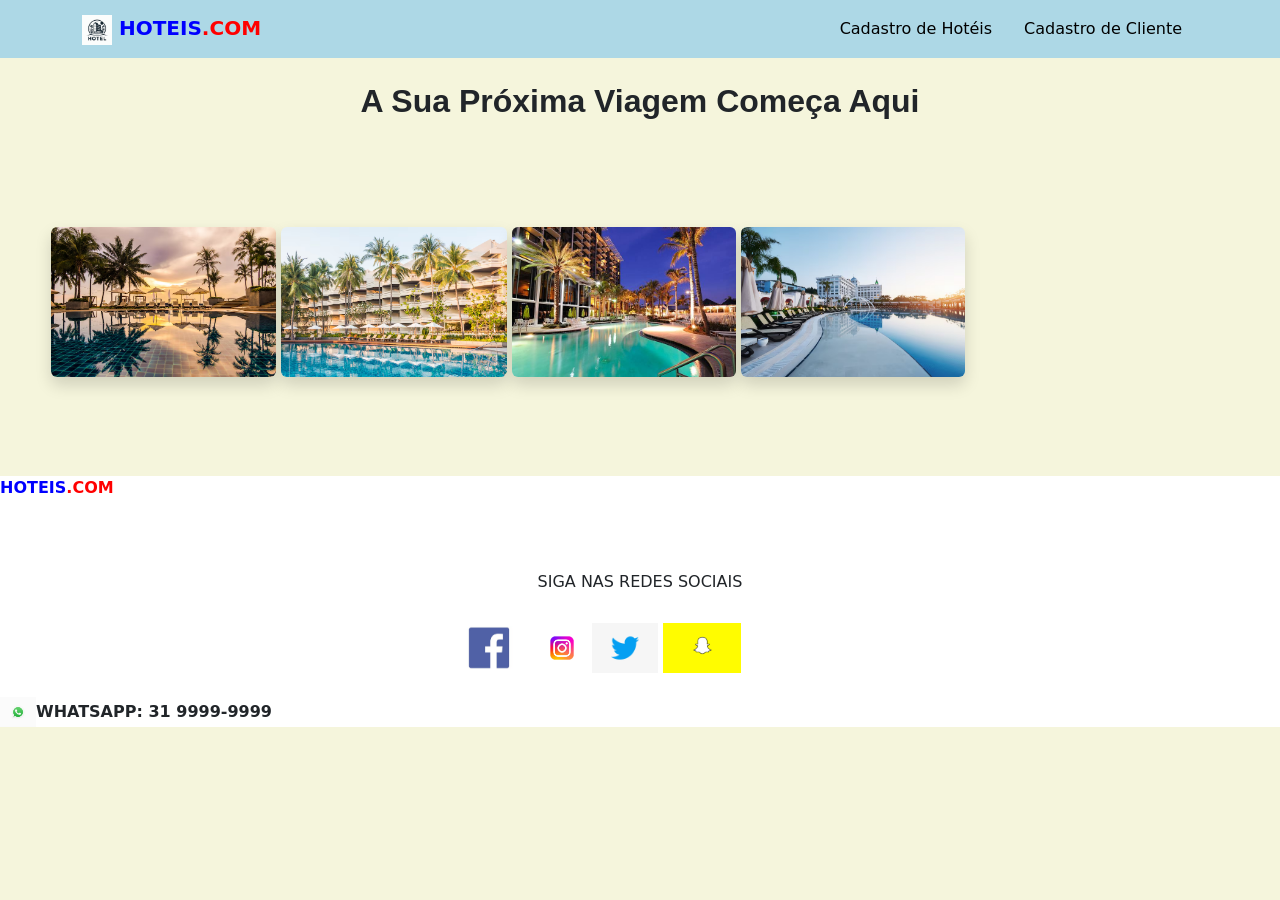
<file: index.html>
<!DOCTYPE html>
<html lang="pt-br">
<head>
    <meta charset="UTF-8">
    <meta name="viewport" content="width=device-width, initial-scale=1.0">
    <title>hoteis.com</title>
    <link href="https://cdn.jsdelivr.net/npm/bootstrap@5.3.0/dist/css/bootstrap.min.css" rel="stylesheet">
     <link rel="shortcut icon" href="img/images.jpg" type="image/x-icon">
</head>
<body style="background-color: beige;">
    <nav style="background-color: lightblue;" class="navbar navbar-dark ">
        <div class="container">
        <a href="index.html" class="navbar-brand fw-bold"><b style="color: blue;"> <img src="img/imagem-hotel-logomarca.avif" height="30" alt=""> HOTEIS</b><b style="color: red;">.COM</b></a>
        <ul class="nav">
            <li class="nav-item"><a href="cadastro_hotel.html" style="color: black;" class="nav-link">Cadastro de Hotéis</a></li>
            <li class="nav-item"><a href="cadastro_cliente.html" style="color: black;" class="nav-link">Cadastro de Cliente</a></li>
        </ul>
      </div>
    </nav>
    <br>

    <h2 style="font-family: Arial, Helvetica, sans-serif; text-align: center;"><b>A Sua Próxima Viagem Começa Aqui</b></h2>
    <br><br>
     
    <div style="margin: 4%;">
    <img src="img/belas-piscinas-ao-ar-livre-de-luxo-em-hoteis-e-resorts_74190-7433.avif" height="150" class="shadow rounded" alt=""> <img src="img/piscina-de-natacao_74190-1977.avif" alt="" height="150" class="shadow rounded"> <img src="img/istockphoto-119926339-612x612.jpg" height="150" alt="" class="shadow rounded"> <img src="img/[base64].avif" height="150" alt="" class="shadow rounded">
   </div>
    <br><br>

    <footer style="background-color: white;">
        <b style="color: blue;">HOTEIS</b><b style="color: red;">.COM</b>
        <br><br><br><br>

        <h6 style="text-align: center;">SIGA NAS REDES SOCIAIS</h6> 
        <br>
        <img src="img/imagem-facebook.jpg" height="50" alt="" style="margin: 0% 0% 0% 35%;"> 
        <img src="img/imagens-instagram.avif" height="50" alt=""> 
        <img src="img/images-twiter.jpg" height="50" alt=""> 
        <img src="img/snapchat-logo-site-2017.jpg" height="50" alt="">
        <br><br>

        <b> <img src="img/iamgem-whatsapp.jpg" alt="" height="30">WHATSAPP: 31 9999-9999</b>
    </footer>
</body>
</html>
</file>
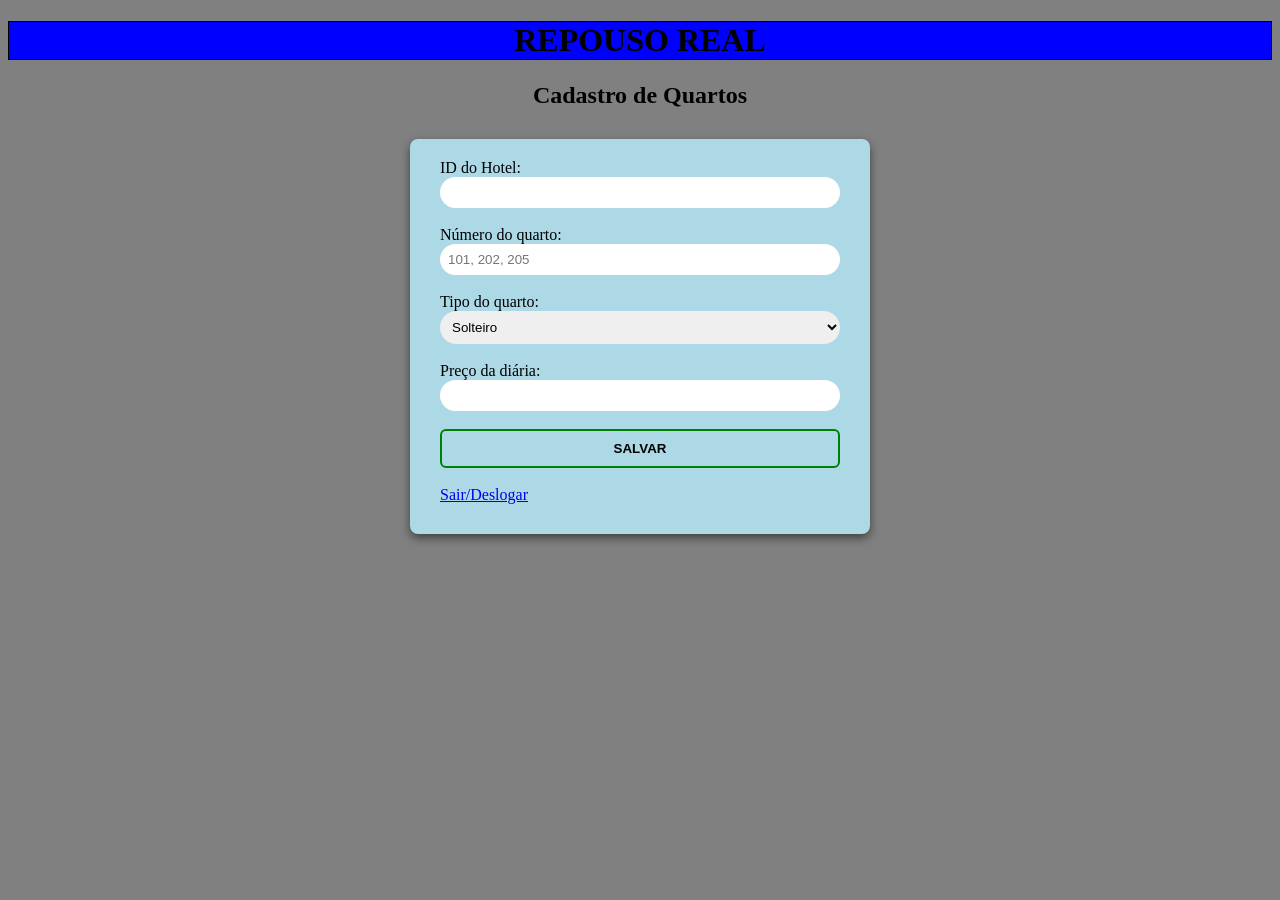
<file: cadastrar_quartos.html>
<!DOCTYPE html>
<html lang="pt-br">
<head>
    <meta charset="UTF-8">
    <meta name="viewport" content="width=device-width, initial-scale=1.0">
    <title>cadastro de quartos</title>
    <link rel="stylesheet" href="css/estilo_cadastro_hotel.css">
    <link rel="shortcut icon" href="img/imagem-hotel-logomarca.avif" type="image/x-icon">

</head>
<body style="background-color: gray;">
    <h1 style="text-align: center; color: black; border: 1px solid; background-color: blue;">REPOUSO REAL</h1>
    <h2 style="color: black; text-align: center;">Cadastro de Quartos</h2> 

    <div class="form_container">
        <form action="salvar_quarto.php" method="post">
            <div>
                <label for="hotel_id">ID do Hotel:</label>
                <input type="number" name="hotel_id" id="hotel_id" class="caixa_respostas" required min="0">

                <br><br>

                <label for="numero_quarto">Número do quarto:</label>
                <input type="text" name="numero_quarto" id="numero_quarto" class="caixa_respostas" placeholder="101, 202, 205" required>

                <br><br>

                <label for="tipo_quarto">Tipo do quarto:</label>
                <select name="tipo_quarto" id="tipo_quarto" class="caixa_respostas">
                    <option value="Solteiro">Solteiro</option>
                    <option value="Casal">Casal</option>
                    <option value="Suite">Suíte (Luxo)</option>
                </select>

                <br><br>

                <label for="preco">Preço da diária:</label>
                <input type="number" name="preco" id="preco" class="caixa_respostas" step="0.01" min="-0" required>

                <br><br>

                <button class="button_enviar_cadastro_hotel"><b>SALVAR</b></button> 

                <br><br>
            </div>
        </form>
        <a href="logout_hotel.php">Sair/Deslogar</a>
    </div>
</body>
</html>
</file>
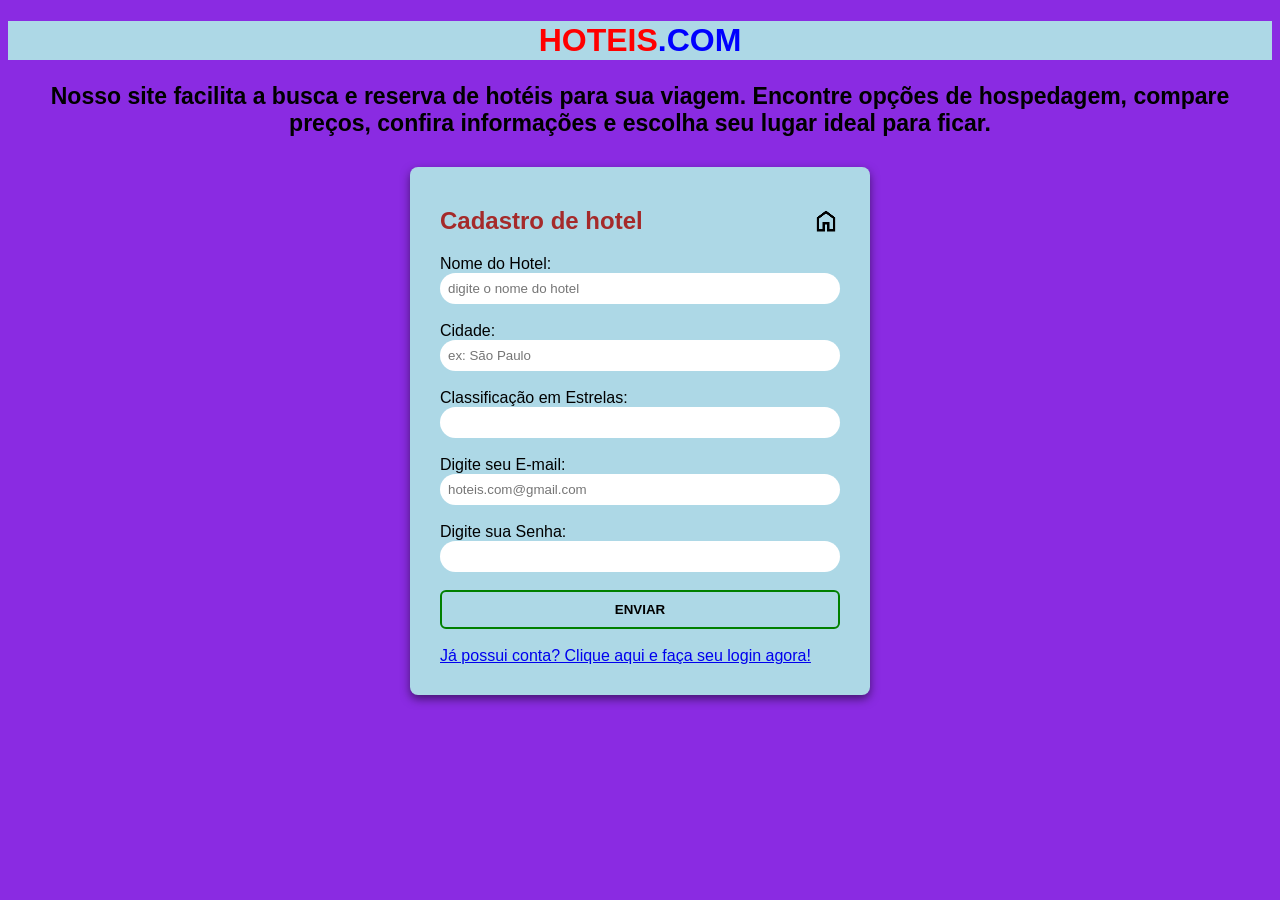
<file: cadastro_hotel.html>
<!DOCTYPE html>
<html lang="pt-br">
<head>
    <meta charset="UTF-8">
    <meta name="viewport" content="width=device-width, initial-scale=1.0">
    <title>hoteis.com</title>
    <link rel="stylesheet" href="css/estilo_cadastro_hotel.css">
    <link rel="shortcut icon" href="img/imagem-hotel-logomarca.avif" type="image/x-icon">

</head>
<body class="fundo">
    <h1 class="titulo_hoteis">HOTEIS<b style="color: blue;">.COM</b></h1>
    <h3 class="subtitulo_hotel">Nosso site facilita a busca e reserva de hotéis para sua viagem.
      Encontre opções de hospedagem, compare preços, confira informações e escolha seu lugar ideal para ficar.
    </h3>

    <div class="form_container">

      <div style="display: flex;">      
        <div style="width: 70%;">
          <h2 style="color: brown;">Cadastro de hotel</h2>   
        </div>
        <div style="padding-top: 5%; padding-left: 30%;">
          <a href="http://localhost/hotel/index.html"> <img src="img/home_28dp_000000_FILL0_wght400_GRAD0_opsz24.png"alt="icone de casa"></a>
        </div>
      </div>
    
    <form action="salvar_hotel.php" method="post">
        <div>
        <label for="nome_hotel">Nome do Hotel:</label>
        <input type="text" name="nome_hotel" id="nome_hotel" placeholder="digite o nome do hotel" required class="caixa_respostas">

        <br><br>

        <label for="cidade">Cidade:</label>
        <input type="text" name="cidade" id="cidade" placeholder="ex: São Paulo" required class="caixa_respostas">

        <br><br>

        <label for="estrelas">Classificação em Estrelas:</label>
        <input type="number" name="estrelas" id="estrelas" min="1" max="5" required class="caixa_respostas">

        <br><br>

        <label for="email">Digite seu E-mail:</label>
        <input type="email" name="email" id="email" placeholder="hoteis.com@gmail.com" required class="caixa_respostas">

        <br><br>

        <label for="senha">Digite sua Senha:</label>
        <input type="password" name="senha" id="senha" required class="caixa_respostas">

        <br><br>

        <button class="button_enviar_cadastro_hotel"><b>ENVIAR</b></button>

        <br><br>
      </div>
    </form>
    <a href="http://localhost/hotel/login_hotel.html">Já possui conta? Clique aqui e faça seu login agora!</a>
  </div>
</body>
</html>
</file>
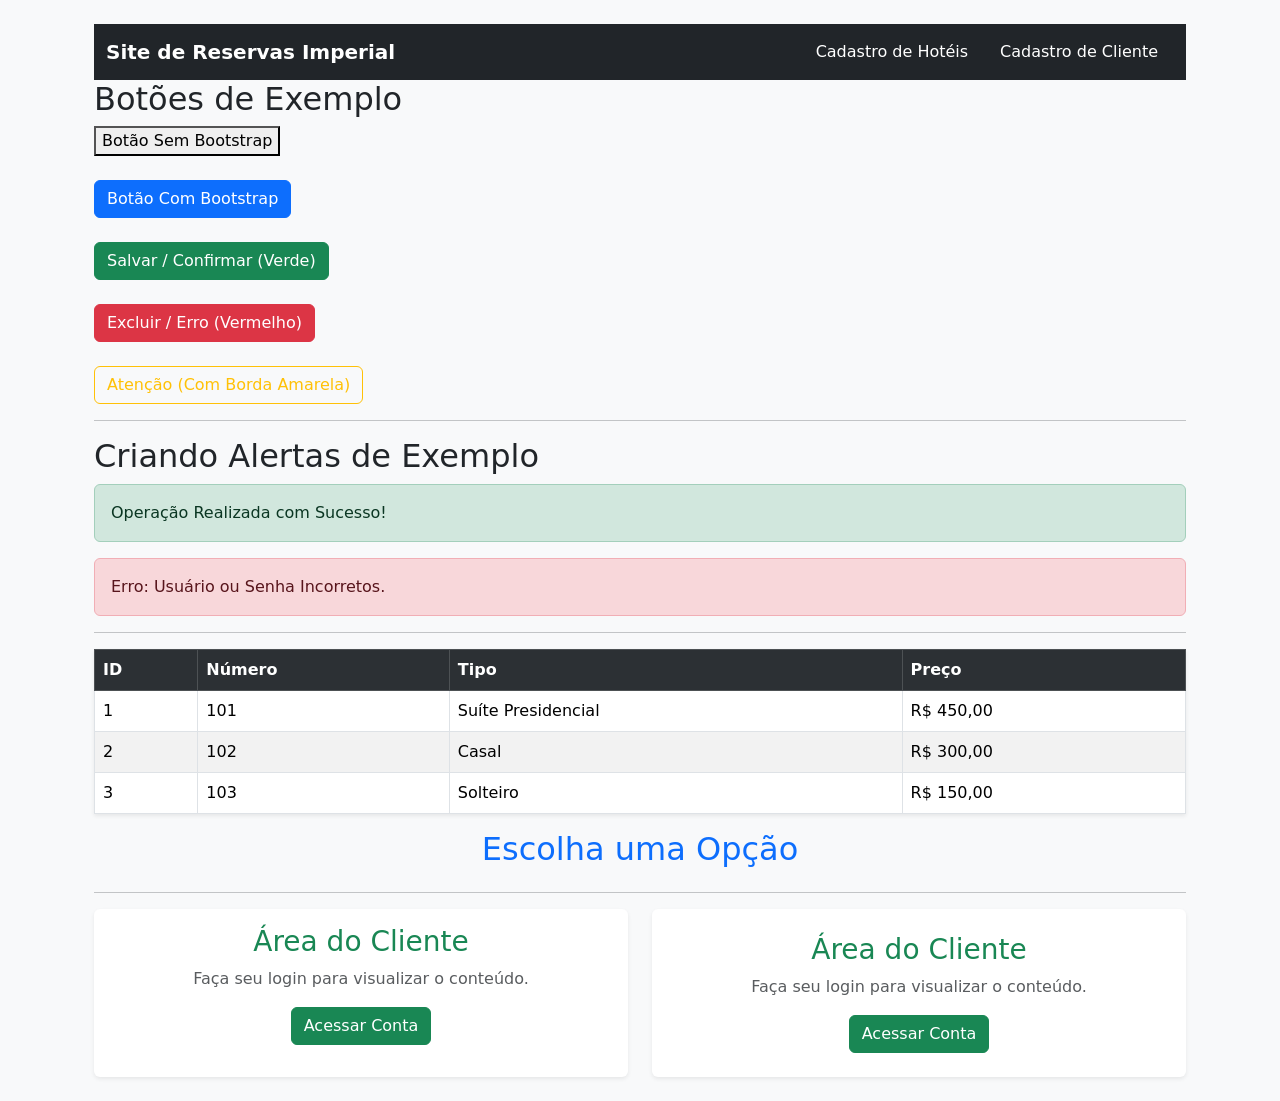
<file: treino_01.html>
<!DOCTYPE html>
<html lang="pt-br">
<head>
    <meta charset="UTF-8">
    <meta name="viewport" content="width=device-width, initial-scale=1.0">
    <title>Treino bootstrap 01 - Cores e Botões</title>
    <link href="https://cdn.jsdelivr.net/npm/bootstrap@5.3.0/dist/css/bootstrap.min.css" rel="stylesheet">
</head>
<body class="container p-4 bg-light">
    <nav class="navbar navbar-dark bg-dark">
        <div class="container">
        <a href="" class="navbar-brand fw-bold">Site de Reservas Imperial</a>
        <ul class="nav">
            <li class="nav-item"><a href="" class="nav-link text-white">Cadastro de Hotéis</a></li>
            <li class="nav-item"><a href="" class="nav-link text-white">Cadastro de Cliente</a></li>
        </ul>
      </div>
    </nav>
  

    <h2>Botões de Exemplo</h2>
    <button>Botão Sem Bootstrap</button>
    <br><br>
    <button class="btn btn-primary">Botão Com Bootstrap</button>
    <br><br>
    <button class="btn btn-success">Salvar / Confirmar (Verde)</button>
    <br><br>
    <button class="btn btn-danger">Excluir / Erro (Vermelho)</button>
    <br><br>
    <button class="btn btn-outline-warning">Atenção (Com Borda Amarela)</button>

    <hr>
    <h2>Criando Alertas de Exemplo</h2>
    <div class="alert alert-success">
        Operação Realizada com Sucesso!
    </div>
    <div class="alert alert-danger">
        Erro: Usuário ou Senha Incorretos.
    </div>
    
    <hr>
    <table class="table table-striped table-hover table-bordered shadow-sm">
        <tr class="table-dark">
            <th>ID</th>
            <th>Número</th>
            <th>Tipo</th>
            <th>Preço</th>
        </tr>
        <tr>
            <td>1</td>
            <td>101</td>
            <td>Suíte Presidencial</td>
            <td>R$ 450,00</td>
        </tr>
        <tr>
            <td>2</td>
            <td>102</td>
            <td>Casal</td>
            <td>R$ 300,00</td>
        </tr>
        <tr>
            <td>3</td>
            <td>103</td>
            <td>Solteiro</td>
            <td>R$ 150,00</td>
        </tr>
    </table>

    <h2 class="text-center mb-4 text-primary">Escolha uma Opção</h2>

    <hr>
    <div class="row">
    <div class="col-md-6">
        <div class="card shadow-sm border-0 h-100">
            <div class="card-body text-center p4">
                <h3 class="card-title text-success">Área do Cliente</h3>
                <p class="card-text text-muted"> Faça seu login para visualizar o conteúdo.</p>
                <a href="" class="btn btn-success">Acessar Conta</a>
            </div>
        </div>
    </div>
    <div class="col-md-6">
        <div class="card shadow-sm border-0 h-100">
            <div class="card-body text-center p-4">
                <h3 class="card-title text-success">Área do Cliente</h3>
                <p class="card-text text-muted"> Faça seu login para visualizar o conteúdo.</p>
                <a href="" class="btn btn-success">Acessar Conta</a>
            </div>
        </div>
    </div>
  </div>
</body>
</html>
</file>
<file: css/estilo_cadastro_hotel.css>
.titulo_hoteis{
     color:red;
     border: 1px solid lightblue;
     background-color: lightblue;
     text-align: center;
}

.fundo{
    background-color: blueviolet;
    font-family: Arial, Helvetica, sans-serif;
}

.subtitulo_hotel{
    color: black;
    text-align: center;
    font-size: 23px;
}

.titulo_caixinha_hotel{
    color: black;
}

.form_container{
     background-color: lightblue;
     width: 400px;
     margin: 30px auto;
     padding: 20px 30px 30px 30px;
     border-radius: 8px;
     box-shadow: 0px 4px 10px rgba(0, 0, 0, 0.5);
}

.caixa_respostas{
     border-radius: 25px;
     box-sizing: border-box;
     padding: 8px;
     width: 100%;
     border: 1px black;
     cursor: pointer;
}

.button_enviar_cadastro_hotel{
    padding: 10px 20px; 
    background-color: transparent; 
    color: black; 
    border: 2px solid green; 
    padding: 10px 20px; 
    border-radius: 6px;
    cursor: pointer; 
    width: 100%;
}

.button_enviar_cadastro_hotel:hover{
    background-color: green;
}
</file>
